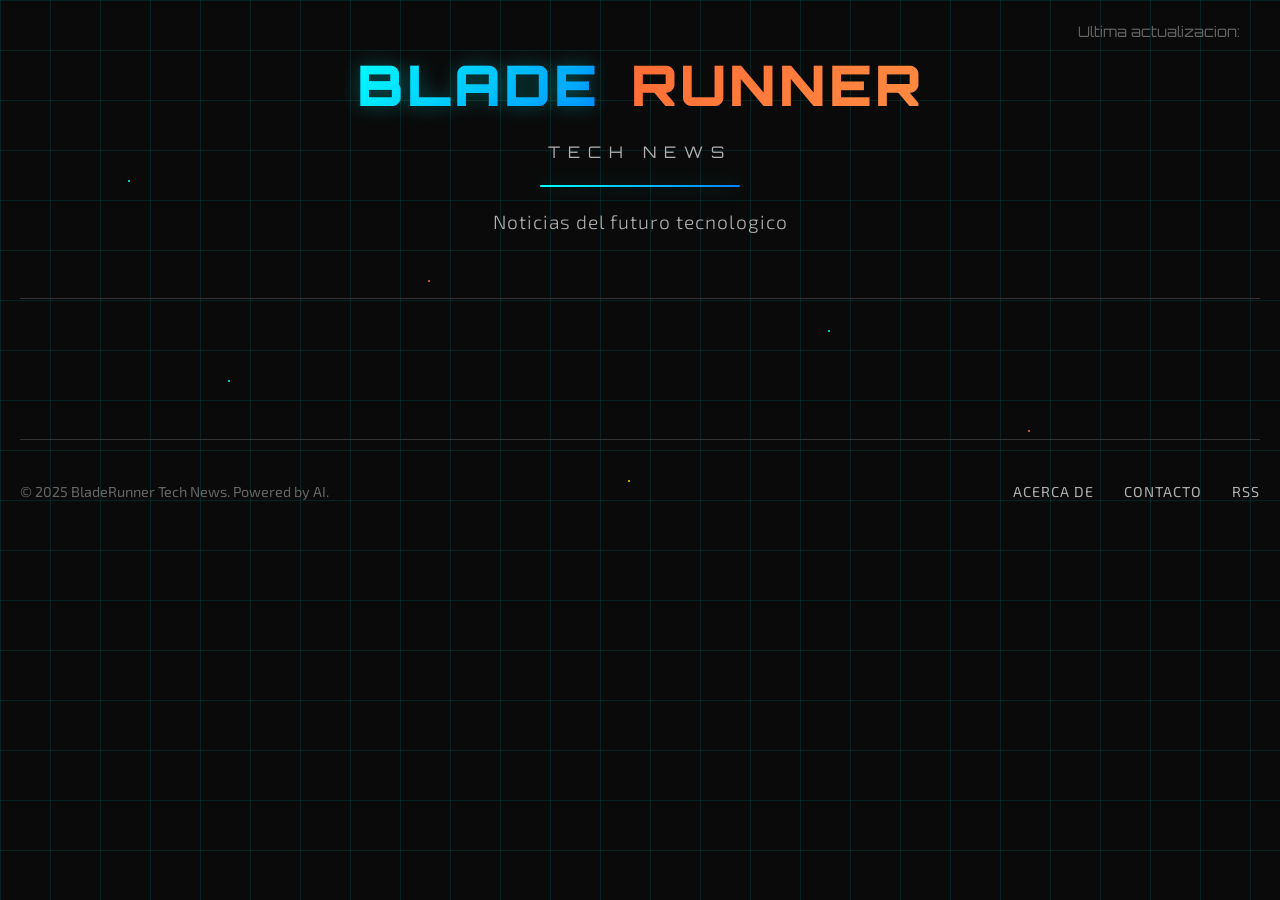
<file: index.html>
<!DOCTYPE html>
<html lang="es">
<head>
    <meta charset="UTF-8">
    <meta name="viewport" content="width=device-width, initial-scale=1.0">
    <title>BladeRunner Tech News</title>
    <link rel="stylesheet" href="styles.css">
    <link href="https://fonts.googleapis.com/css2?family=Orbitron:wght@400;700;900&family=Exo+2:wght@300;400;600&display=swap" rel="stylesheet">
</head>
<body>
    <div class="container">
        <header class="header">
            <div class="header-content">
                <h1 class="logo">
                    <span class="logo-blade">BLADE</span>
                    <span class="logo-runner">RUNNER</span>
                    <span class="logo-subtitle">TECH NEWS</span>
                </h1>
                <div class="header-line"></div>
                <p class="tagline">Noticias del futuro tecnologico</p>
            </div>
            <div class="last-update">
                <span id="last-update-text">Ultima actualizacion: <span id="update-time"></span></span>
            </div>
        </header>

        <main class="main-content">
            <div class="news-grid" id="news-container">
                <!-- Las noticias se cargaran aqui dinamicamente -->
            </div>
        </main>

        <footer class="footer">
            <div class="footer-content">
                <p>&copy; 2025 BladeRunner Tech News. Powered by AI.</p>
                <div class="footer-links">
                    <a href="#" class="footer-link">Acerca de</a>
                    <a href="#" class="footer-link">Contacto</a>
                    <a href="#" class="footer-link">RSS</a>
                </div>
            </div>
        </footer>
    </div>

    <div class="background-grid"></div>
    <div class="background-particles"></div>

    <script src="script.js?v=20260311"></script>
</body>
</html>
</file>
<file: styles.css>
/* Reset y variables CSS */
:root {
    --primary-color: #00ffff;
    --secondary-color: #ff6b35;
    --accent-color: #ffd700;
    --bg-dark: #0a0a0a;
    --bg-darker: #050505;
    --text-primary: #ffffff;
    --text-secondary: #b0b0b0;
    --text-muted: #666666;
    --border-color: #333333;
    --gradient-primary: linear-gradient(135deg, #00ffff 0%, #0080ff 100%);
    --gradient-secondary: linear-gradient(135deg, #ff6b35 0%, #ff8c42 100%);
    --shadow-glow: 0 0 20px rgba(0, 255, 255, 0.3);
    --shadow-card: 0 8px 32px rgba(0, 0, 0, 0.5);
}

* {
    margin: 0;
    padding: 0;
    box-sizing: border-box;
}

body {
    font-family: 'Exo 2', sans-serif;
    background: var(--bg-dark);
    color: var(--text-primary);
    line-height: 1.6;
    overflow-x: hidden;
    position: relative;
}

/* Fondo animado */
.background-grid {
    position: fixed;
    top: 0;
    left: 0;
    width: 100%;
    height: 100%;
    background-image: 
        linear-gradient(rgba(0, 255, 255, 0.1) 1px, transparent 1px),
        linear-gradient(90deg, rgba(0, 255, 255, 0.1) 1px, transparent 1px);
    background-size: 50px 50px;
    z-index: -2;
    animation: gridMove 20s linear infinite;
}

@keyframes gridMove {
    0% { transform: translate(0, 0); }
    100% { transform: translate(50px, 50px); }
}

.background-particles {
    position: fixed;
    top: 0;
    left: 0;
    width: 100%;
    height: 100%;
    z-index: -1;
    pointer-events: none;
}

.background-particles::before {
    content: '';
    position: absolute;
    top: 20%;
    left: 10%;
    width: 2px;
    height: 2px;
    background: var(--primary-color);
    border-radius: 50%;
    box-shadow: 
        100px 200px 0 var(--primary-color),
        300px 100px 0 var(--secondary-color),
        500px 300px 0 var(--accent-color),
        700px 150px 0 var(--primary-color),
        900px 250px 0 var(--secondary-color);
    animation: particleFloat 15s ease-in-out infinite;
}

@keyframes particleFloat {
    0%, 100% { transform: translateY(0px); }
    50% { transform: translateY(-20px); }
}

/* Container principal */
.container {
    max-width: 1400px;
    margin: 0 auto;
    padding: 0 20px;
    position: relative;
    z-index: 1;
}

/* Header */
.header {
    padding: 40px 0;
    text-align: center;
    border-bottom: 1px solid var(--border-color);
    margin-bottom: 60px;
    position: relative;
}

.header-content {
    margin-bottom: 20px;
}

.logo {
    font-family: 'Orbitron', monospace;
    font-size: 3.5rem;
    font-weight: 900;
    margin-bottom: 10px;
    text-transform: uppercase;
    letter-spacing: 3px;
    position: relative;
}

.logo-blade {
    background: var(--gradient-primary);
    -webkit-background-clip: text;
    -webkit-text-fill-color: transparent;
    background-clip: text;
    text-shadow: var(--shadow-glow);
}

.logo-runner {
    background: var(--gradient-secondary);
    -webkit-background-clip: text;
    -webkit-text-fill-color: transparent;
    background-clip: text;
    margin-left: 10px;
}

.logo-subtitle {
    display: block;
    font-size: 1rem;
    font-weight: 400;
    color: var(--text-secondary);
    margin-top: 10px;
    letter-spacing: 8px;
}

.header-line {
    width: 200px;
    height: 2px;
    background: var(--gradient-primary);
    margin: 20px auto;
    border-radius: 1px;
    box-shadow: var(--shadow-glow);
}

.tagline {
    font-size: 1.2rem;
    color: var(--text-secondary);
    font-weight: 300;
    letter-spacing: 1px;
}

.last-update {
    position: absolute;
    top: 20px;
    right: 20px;
    font-size: 0.9rem;
    color: var(--text-muted);
    font-family: 'Orbitron', monospace;
}

/* Grid de noticias */
.news-grid {
    display: grid;
    grid-template-columns: repeat(auto-fit, minmax(400px, 1fr));
    gap: 30px;
    margin-bottom: 80px;
}

/* Tarjetas de noticias */
.news-card {
    background: linear-gradient(145deg, rgba(20, 20, 20, 0.9), rgba(10, 10, 10, 0.9));
    border: 1px solid var(--border-color);
    border-radius: 12px;
    padding: 30px;
    position: relative;
    transition: all 0.3s ease;
    backdrop-filter: blur(10px);
    overflow: hidden;
}

.news-card::before {
    content: '';
    position: absolute;
    top: 0;
    left: 0;
    right: 0;
    height: 3px;
    background: var(--gradient-primary);
    transform: scaleX(0);
    transition: transform 0.3s ease;
}

.news-card:hover::before {
    transform: scaleX(1);
}

.news-card:hover {
    transform: translateY(-5px);
    box-shadow: var(--shadow-card);
    border-color: var(--primary-color);
}

.news-card:nth-child(even):hover {
    border-color: var(--secondary-color);
}

.news-card:nth-child(even)::before {
    background: var(--gradient-secondary);
}

.news-title {
    font-family: 'Orbitron', monospace;
    font-size: 1.3rem;
    font-weight: 700;
    color: var(--text-primary);
    margin-bottom: 15px;
    line-height: 1.4;
    text-decoration: none;
    display: block;
    transition: color 0.3s ease;
}

.news-title:hover {
    color: var(--primary-color);
}

.news-card:nth-child(even) .news-title:hover {
    color: var(--secondary-color);
}

.news-summary {
    color: var(--text-secondary);
    font-size: 1rem;
    line-height: 1.6;
    margin-bottom: 20px;
}

.news-link {
    display: inline-flex;
    align-items: center;
    color: var(--primary-color);
    text-decoration: none;
    font-weight: 600;
    font-size: 0.9rem;
    text-transform: uppercase;
    letter-spacing: 1px;
    transition: all 0.3s ease;
    position: relative;
}

.news-card:nth-child(even) .news-link {
    color: var(--secondary-color);
}

.news-link::after {
    content: '→';
    margin-left: 8px;
    transition: transform 0.3s ease;
}

.news-link:hover::after {
    transform: translateX(5px);
}

.news-link:hover {
    text-shadow: 0 0 10px currentColor;
}

/* Footer */
.footer {
    border-top: 1px solid var(--border-color);
    padding: 40px 0;
    text-align: center;
}

.footer-content {
    display: flex;
    justify-content: space-between;
    align-items: center;
    flex-wrap: wrap;
    gap: 20px;
}

.footer-content p {
    color: var(--text-muted);
    font-size: 0.9rem;
}

.footer-links {
    display: flex;
    gap: 30px;
}

.footer-link {
    color: var(--text-secondary);
    text-decoration: none;
    font-size: 0.9rem;
    transition: color 0.3s ease;
    text-transform: uppercase;
    letter-spacing: 1px;
}

.footer-link:hover {
    color: var(--primary-color);
}

/* Responsive */
@media (max-width: 768px) {
    .container {
        padding: 0 15px;
    }
    
    .logo {
        font-size: 2.5rem;
    }
    
    .logo-subtitle {
        font-size: 0.8rem;
        letter-spacing: 4px;
    }
    
    .news-grid {
        grid-template-columns: 1fr;
        gap: 20px;
    }
    
    .news-card {
        padding: 20px;
    }
    
    .news-title {
        font-size: 1.1rem;
    }
    
    .footer-content {
        flex-direction: column;
        text-align: center;
    }
    
    .last-update {
        position: static;
        margin-top: 20px;
    }
}

@media (max-width: 480px) {
    .logo {
        font-size: 2rem;
    }
    
    .tagline {
        font-size: 1rem;
    }
    
    .news-grid {
        grid-template-columns: 1fr;
    }
    
    .footer-links {
        flex-direction: column;
        gap: 15px;
    }
}

/* Animaciones de carga */
.news-card {
    opacity: 0;
    transform: translateY(20px);
    animation: fadeInUp 0.6s ease forwards;
}

.news-card:nth-child(1) { animation-delay: 0.1s; }
.news-card:nth-child(2) { animation-delay: 0.2s; }
.news-card:nth-child(3) { animation-delay: 0.3s; }
.news-card:nth-child(4) { animation-delay: 0.4s; }
.news-card:nth-child(5) { animation-delay: 0.5s; }
.news-card:nth-child(6) { animation-delay: 0.6s; }

@keyframes fadeInUp {
    to {
        opacity: 1;
        transform: translateY(0);
    }
}

/* Efectos de scroll */
.header {
    opacity: 0;
    transform: translateY(-30px);
    animation: fadeInDown 0.8s ease forwards;
}

@keyframes fadeInDown {
    to {
        opacity: 1;
        transform: translateY(0);
    }
}
</file>
